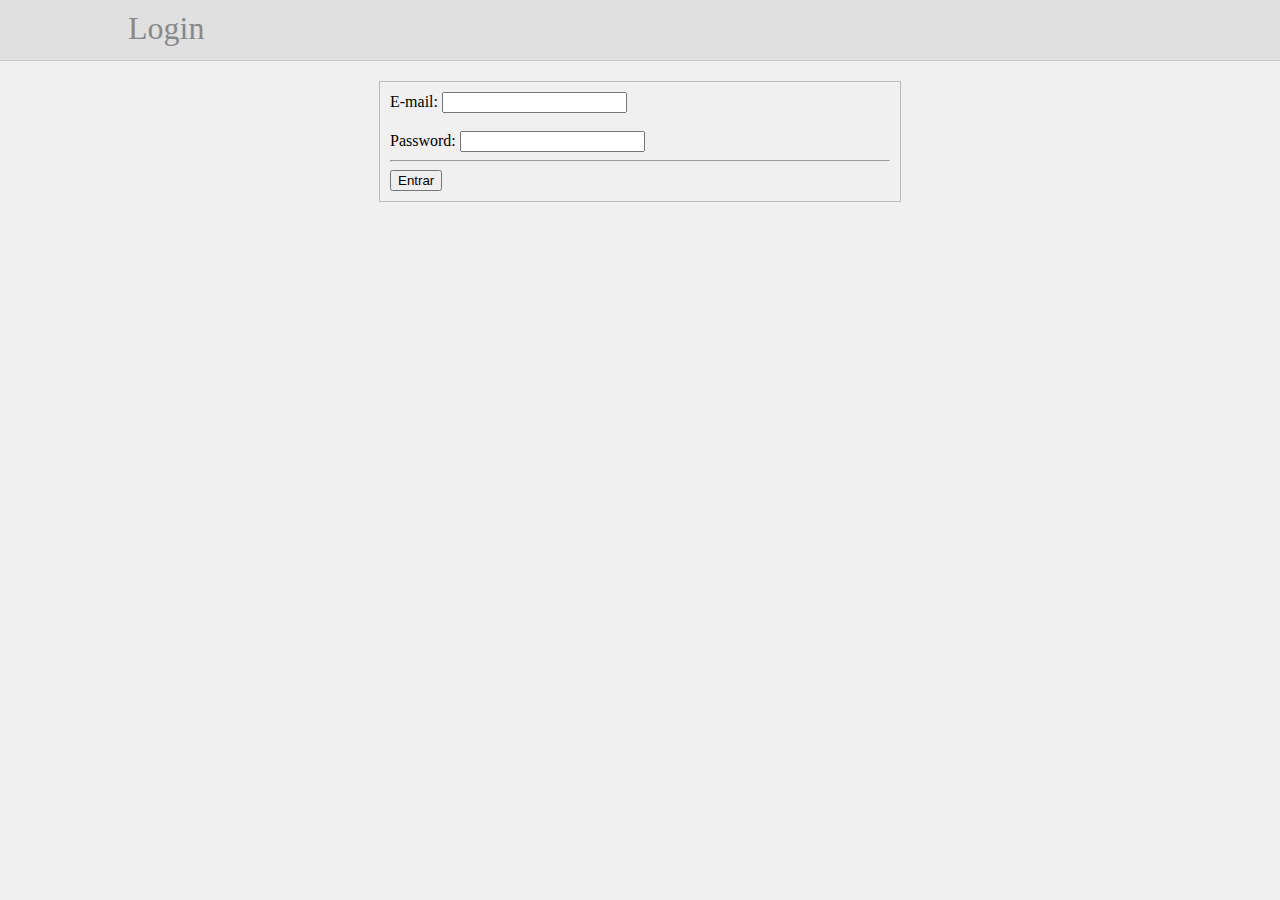
<file: index.html>
<!DOCTYPE html>
<html lang="en">
<head>
    <meta charset="UTF-8">
    <meta name="viewport" content="width=device-width, initial-scale=1.0">
    <meta http-equiv="X-UA-Compatible" content="ie=edge">
    <title>Document</title>
    <link rel="stylesheet" href="static/style.css">
    <script src="static/jquery-3.4.1.min.js"></script>
</head>
<body>
    <div class="banner">
        <div>
            Início
            <button id="logout">Sair</button>
            <span class="panel-login"></span>
        </div>
    </div>
    <div class="container">
        <h3></h3>
        <a href="cadastro.html">Cadastro de Usuários</a> |
        <a href="produto.html">Cadastro de Produtos</a> |
        <a href="produtos.html">Lista de Produtos</a>
    </div>
   
    <script src="static/app.js"></script> 
    <script>

        var token = window.localStorage.getItem('access_token');
        var user = window.localStorage.getItem('username');
        
        if(user != ''){
            $('.panel-login').html('Bem-vindo , '+ user);
            $('#login').show();
        }else
            $('#login').hide();

        $.ajax({
            url: DOMINIO + 'user',
            headers: {
                'Authorization': 'Bearer '+token,
            },
            type: 'GET',
            success: function(data){
            },
            error: function(){
                alert('Não autorizado. Redirecionando...');
                window.localStorage.setItem('username','');
                window.location.href='login.html';
            }
        });
    </script>
</body>
</html>
</file>
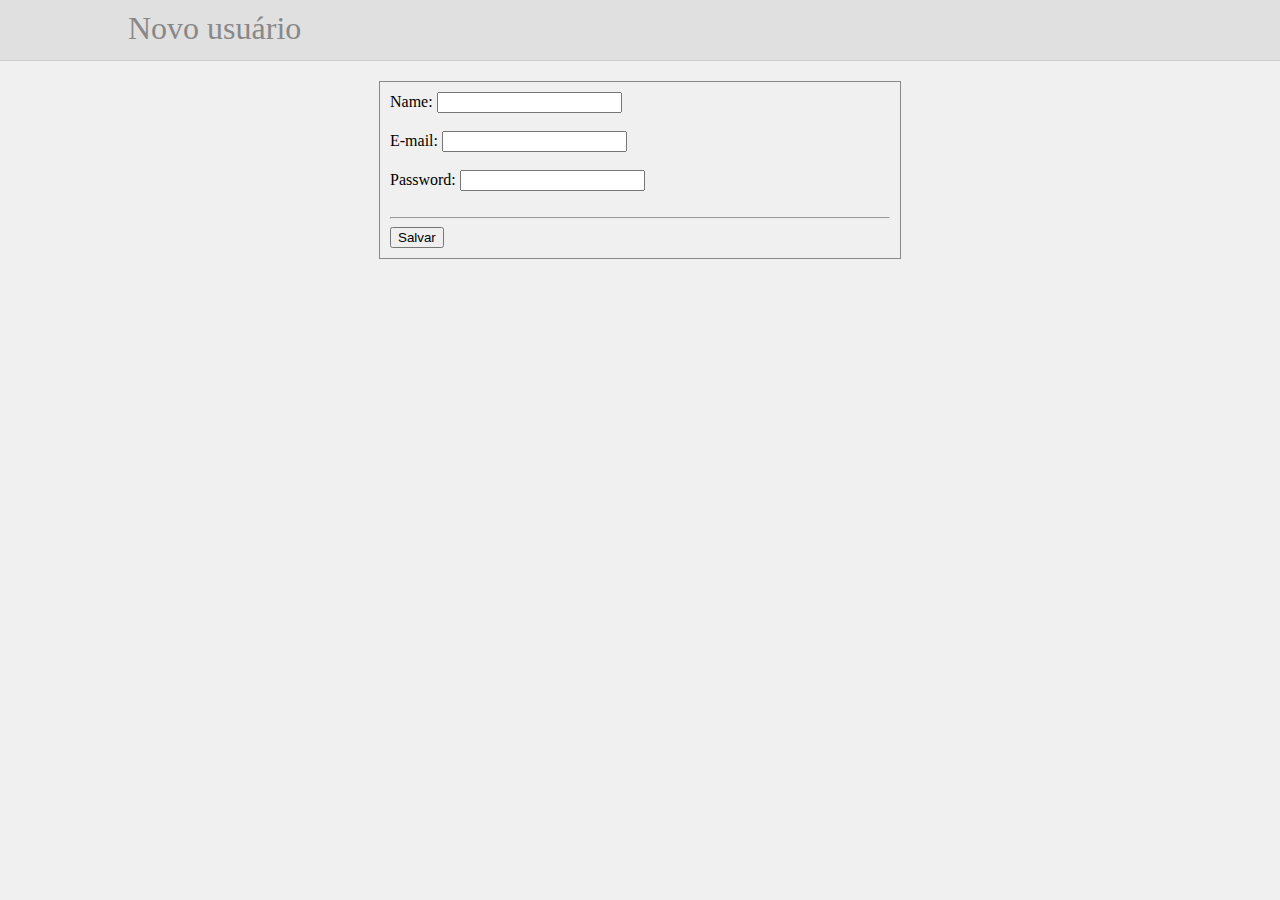
<file: cadastro.html>
<!DOCTYPE html>
<html lang="en">
<head>
    <meta charset="UTF-8">
    <meta name="viewport" content="width=device-width, initial-scale=1.0">
    <meta http-equiv="X-UA-Compatible" content="ie=edge">
    <title>Document</title>
    <link rel="stylesheet" href="static/style.css">
    <script src="static/jquery-3.4.1.min.js"></script>
</head>
<body>
    <div class="banner">
        <div>
            Novo usuário
        </div>
    </div>
    <div style="width:500px; border:1px solid #888; margin:0 auto; padding: 10px; ">
        <form action="" id="frmLogin">
            <label for="">Name:</label>
            <input type="text" name="name"><br><br>
            <label for="">E-mail:</label>
            <input type="email" name="email"><br><br>
            <label for="">Password:</label>
            <input type="password" name="password"><br><br>
            <hr>
            <button type="submit">Salvar</button>
        </form>
    </div>

    <script src="static/app.js"></script>
    <script>
        
        $("#frmLogin").submit(function(e) {
            e.preventDefault(); // avoid to execute the actual submit of the form.
            var form = $(this);
            $.ajax({
                type: "POST",
                url: DOMINIO + 'register',
                data: form.serialize(), // serializes the form's elements.
                success: function(data){
                    window.location.href='login.html';
                },
                error: function(data){
                    $('#error').html(data.responseJSON.error);
                }
            });
        });
        
    </script>
</body>
</html>
</file>
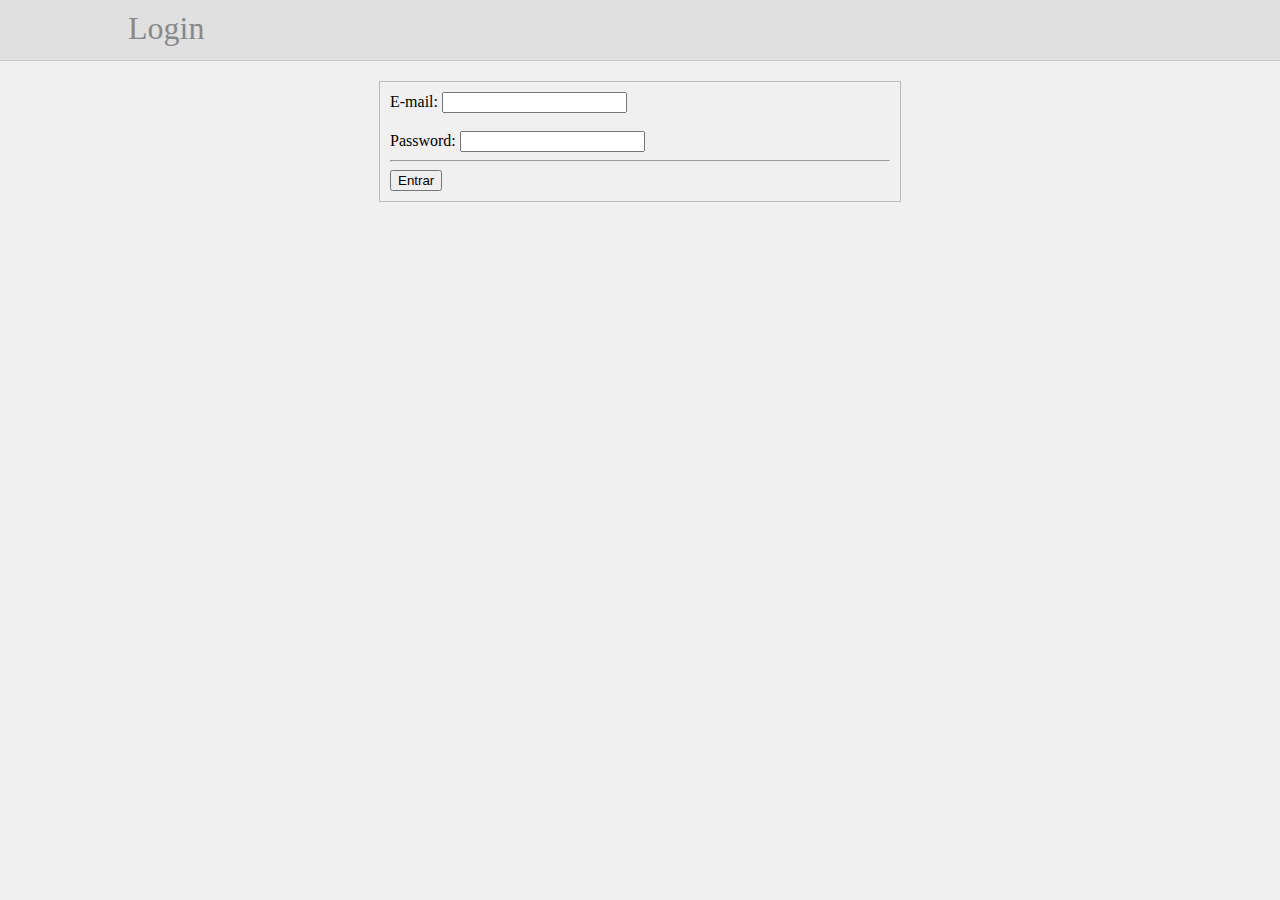
<file: login.html>
<!DOCTYPE html>
<html lang="en">
<head>
    <meta charset="UTF-8">
    <meta name="viewport" content="width=device-width, initial-scale=1.0">
    <meta http-equiv="X-UA-Compatible" content="ie=edge">
    <title>Document</title>
    <link rel="stylesheet" href="static/style.css">
    <script src="static/jquery-3.4.1.min.js"></script>
</head>
<body>
    <div class="banner">
        <div>
            Login
        </div>
    </div>
    <div class="painel-form">
        <form id="frmLogin">
            <label for="">E-mail:</label>
            <input type="email" name="email"> &nbsp; 
            <span id="error" style="color:red;"></span> <br><br>
            <label for="">Password:</label>
            <input type="password" name="password">
            <hr>
            <button type="submit">Entrar</button>
        </form>
    </div>

    <script src="static/app.js"></script> 
    <script>

        $('#frmLogin').submit(function(evt){
            evt.preventDefault();
            var form = $(this);
            $.ajax({
                url: DOMINIO +'login',
                type: 'POST',
                data: form.serialize(),
                success: function(data){
                    window.localStorage.setItem('access_token',data.token);
                    window.localStorage.setItem('username',data.username);
                    window.location.href='index.html';
                },
                error: function(data){
                    window.localStorage.setItem('username','');
                    $('#error').html(data.responseJSON.error);
                }
            });
        });

    </script>
</body>
</html>
</file>
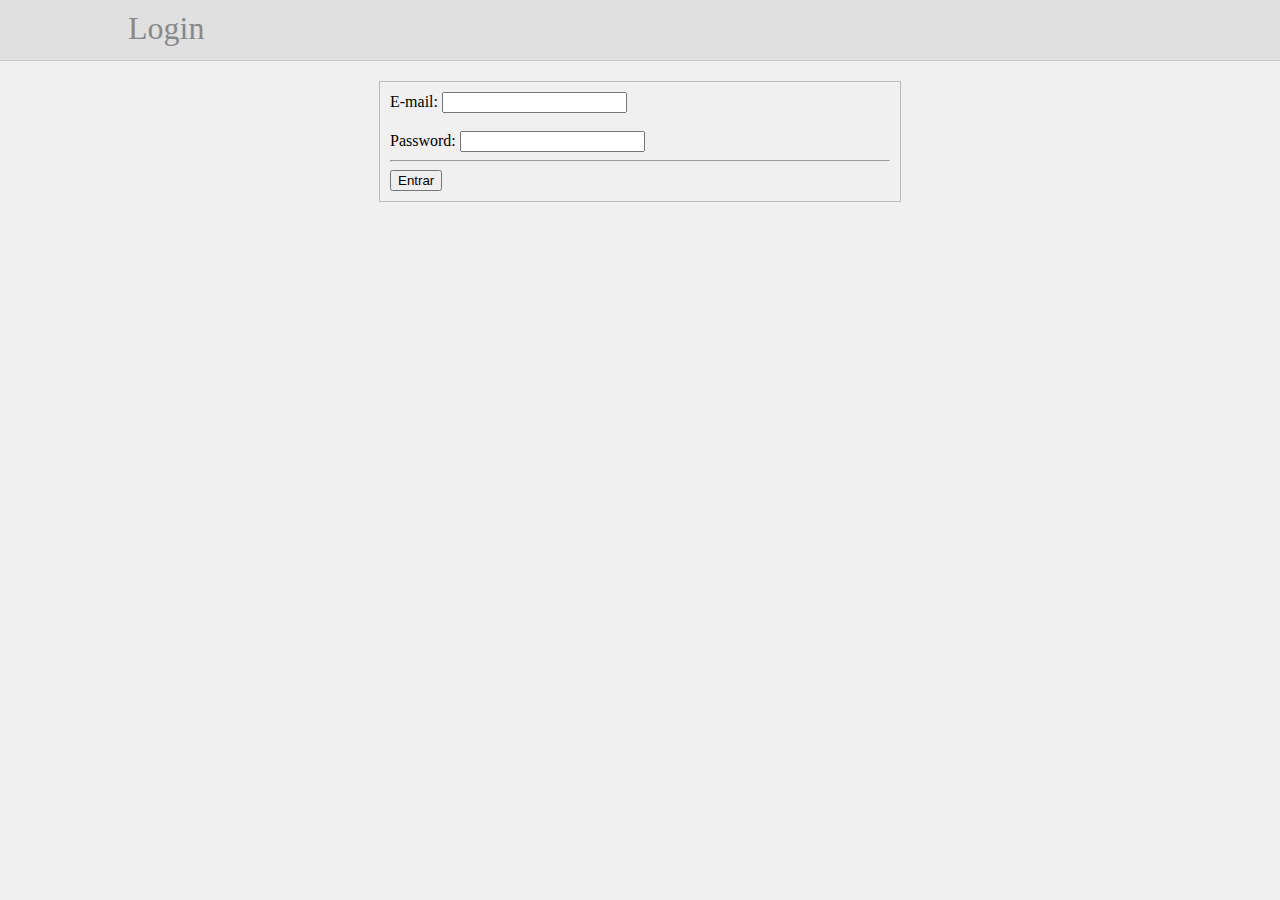
<file: produto.html>
<!DOCTYPE html>
<html lang="en">
<head>
    <meta charset="UTF-8">
    <meta name="viewport" content="width=device-width, initial-scale=1.0">
    <meta http-equiv="X-UA-Compatible" content="ie=edge">
    <title>Document</title>
    <link rel="stylesheet" href="static/style.css">
    <script src="static/jquery-3.4.1.min.js"></script>
</head>
<body>
    <div class="banner">
        <div>
            Cadastro de Produtos
            <button id="logout">Sair</button>
            <span class="panel-login"></span>
        </div>
    </div>
    <div class="painel-form">
        <form action="" method="POST" id="frmProduct" enctype="multipart/form-data">
            <label for="">Nome:</label>
            <input type="text" name="name"><br><br>
            <label for="">Preço:</label>
            <input type="text" name="price"><br><br>
            <label for="">Imagem:</label>
            <input type="file" name="image" id="file">
            <hr>
            <button>Salvar</button>
        </form>
    </div>
    
    <script src="static/app.js"></script> 
    <script>

        var token = window.localStorage.getItem('access_token');
        var user = window.localStorage.getItem('username');
        
        if(user != ''){
            $('.panel-login').html('Bem-vindo , '+ user);
            $('#login').show();
        }else
            $('#login').hide();
        
        $.ajax({
            url: DOMINIO + 'products/create',
            headers: {
                "Authorization": "Bearer "+ token,
            },
            type: "GET",
            success: function(data){
            },
            error: function(data){
                alert('Não autorizado. Redirecionando...');
                window.localStorage.setItem('username','');
                window.location.href='login.html';
            }
        });

        $("#frmProduct").submit(function(e) {
            e.preventDefault(); // avoid to execute the actual submit of the form.
            var form = new FormData(this);
            form.append('image', e.target.file[0]); // para apenas 1 arquivo

            $.ajax({
                type: "POST",
                headers:{
                    "Authorization": "Bearer "+ token,
                },
                url: 'http://localhost:8000/api/products',
                data: form,
                processData: false,
                contentType: false,
                success: function (data){
                    window.location.href='produtos.html';
                }
            });
        });
        
    </script>
</body>
</html>
</file>
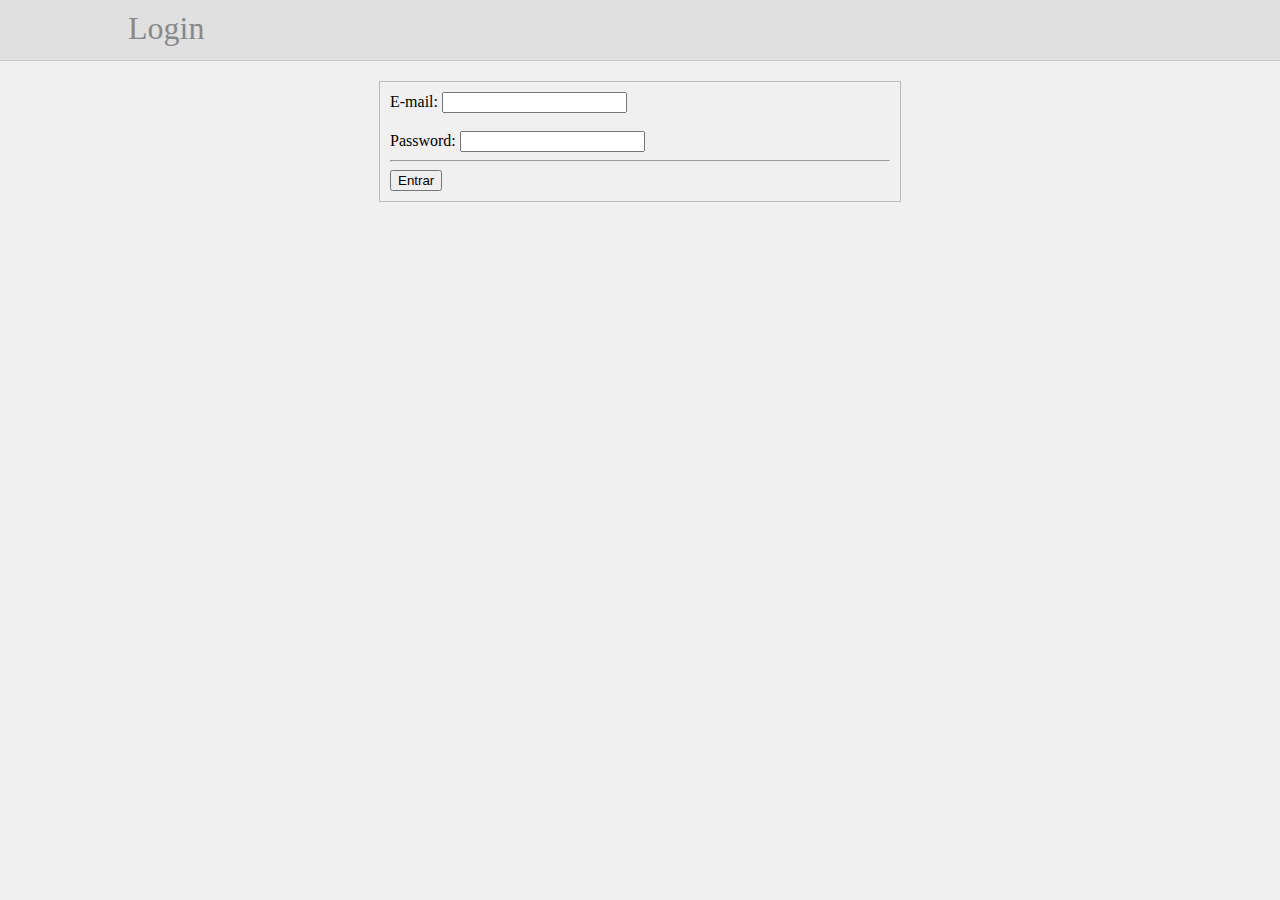
<file: produtos.html>
<!DOCTYPE html>
<html lang="en">
<head>
    <meta charset="UTF-8">
    <meta name="viewport" content="width=device-width, initial-scale=1.0">
    <meta http-equiv="X-UA-Compatible" content="ie=edge">
    <title>Document</title>
    <link rel="stylesheet" href="static/style.css">
    <script src="static/jquery-3.4.1.min.js"></script>
</head>
<body>
    <div class="banner">
        <div>
            Todos os Produtos
            <button id="logout">Sair</button>
            <span class="panel-login"></span>
        </div>
    </div>
    <div class="container">
        <table id="table">
            <tbody></tbody>
        </table>
    </div>

    <script src="static/app.js"></script> 
    <script>

        var token = window.localStorage.getItem('access_token');
        var user = window.localStorage.getItem('username');
        
        if(user != ''){
            $('.panel-login').html('Bem-vindo , '+ user);
            $('#login').show();
        }else
            $('#login').hide();
        
        $.ajax({
            url: DOMINIO + 'products',
            headers:{
                "Authorization": "Bearer "+ token,
            },
            type: "GET",
            contentType: "application/json",
            dataType: "json",
            success: function (data){
                var table = $("#table tbody");
                $.each(data.data, function(idx, elem){
                    table.append("<tr><td>"+elem.id+"</td><td><a href='detalhe_produto.html?id=" + elem.id + "'>"+elem.name+"</a></td>   <td>"+elem.price+"</td></tr>");
                });
            },
            error: function(){
                alert('Não autorizado. Redirecionando...');
                window.localStorage.setItem('username','');
                window.location.href='login.html';
            }
        });

    </script>
</body>
</html>
</file>
<file: static/style.css>
body{
    margin: 0;
    padding: 0;
    background-color: #f0f0f0;
}
.painel-form{
    width:500px; 
    border:1px solid #bbb; 
    margin:0 auto; 
    padding: 10px;
}
.container{
    width: 80%;
    margin: 0 auto;
}
.banner{
    width: 100%;
    height: 50px;
    color: #888;
    font-size: 2em;
    border-bottom: 1px solid #ccc;
    margin-bottom: 20px;
    padding-top: 10px;
    background-color: #e0e0e0;
}
.banner div{
    width: 80%;
    margin: 0 auto;
}
.banner div span{
    float: right;
    font-size: 22px;
    padding-right: 10px;
}
#logout{
    float: right;
}
</file>
